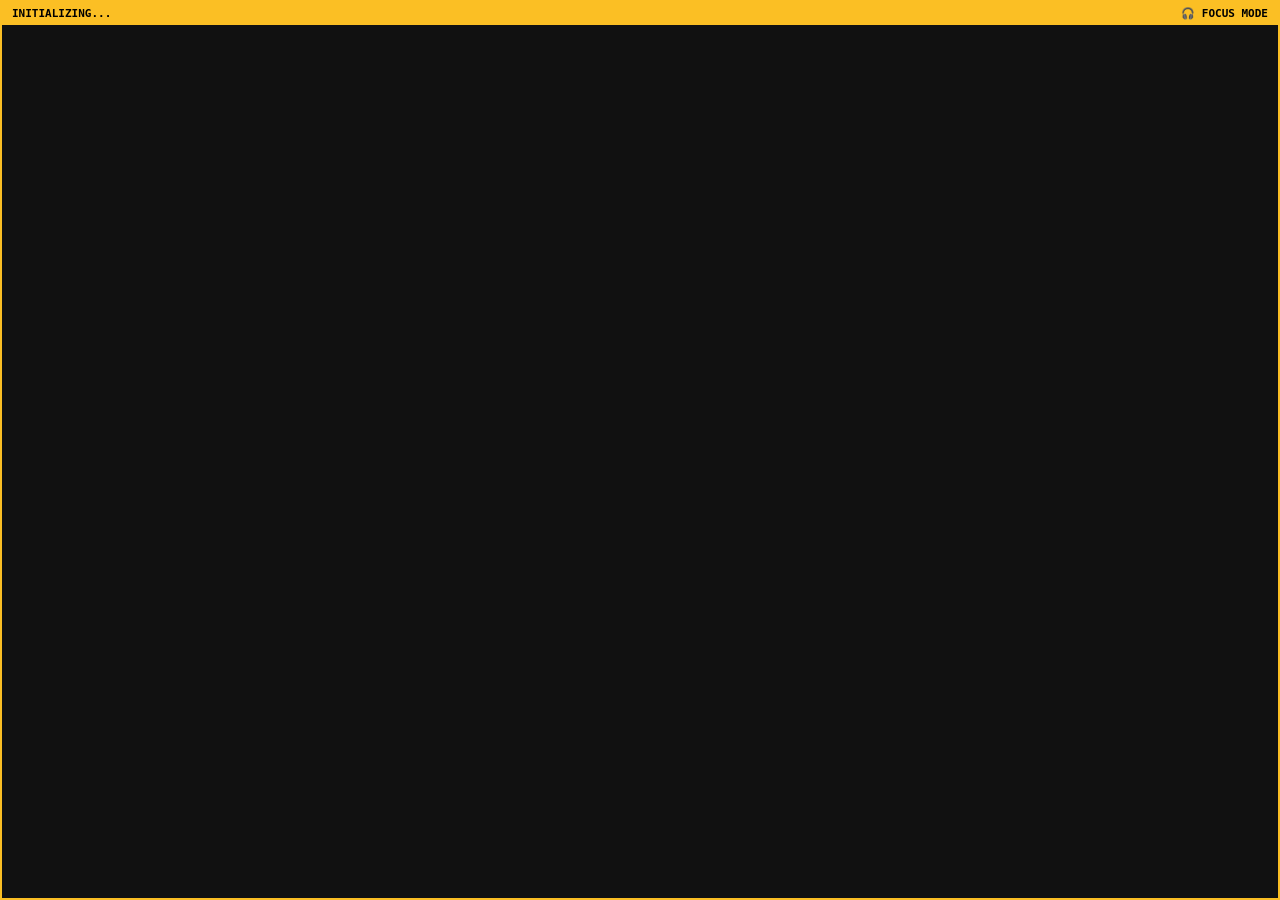
<file: heart-extension/player.html>
<!DOCTYPE html>
<html>
<head>
    <title>ASMR FOCUS PLAYER</title>
    <meta charset="UTF-8">
    <style>
        * { margin: 0; padding: 0; box-sizing: border-box; }
        body {
            background: #000;
            color: #fbbf24;
            font-family: monospace;
            overflow: hidden;
            height: 100vh;
            display: flex;
            flex-direction: column;
            border: 2px solid #fbbf24;
        }
        .header {
            background: #fbbf24;
            color: #000;
            padding: 5px 10px;
            font-weight: bold;
            font-size: 11px;
            display: flex;
            justify-content: space-between;
            align-items: center;
            flex-shrink: 0;
        }
        #player-wrapper {
            flex: 1;
            background: #111;
            min-height: 0;
        }
        iframe {
            width: 100%;
            height: 100%;
            border: none;
            display: block;
        }
    </style>
</head>
<body>
    <div class="header">
        <span id="video-title">INITIALIZING...</span>
        <span>🎧 FOCUS MODE</span>
    </div>
    <div id="player-wrapper">
        <!-- iframe injected here by player.js -->
    </div>
    <script src="player.js"></script>
</body>
</html>
</file>
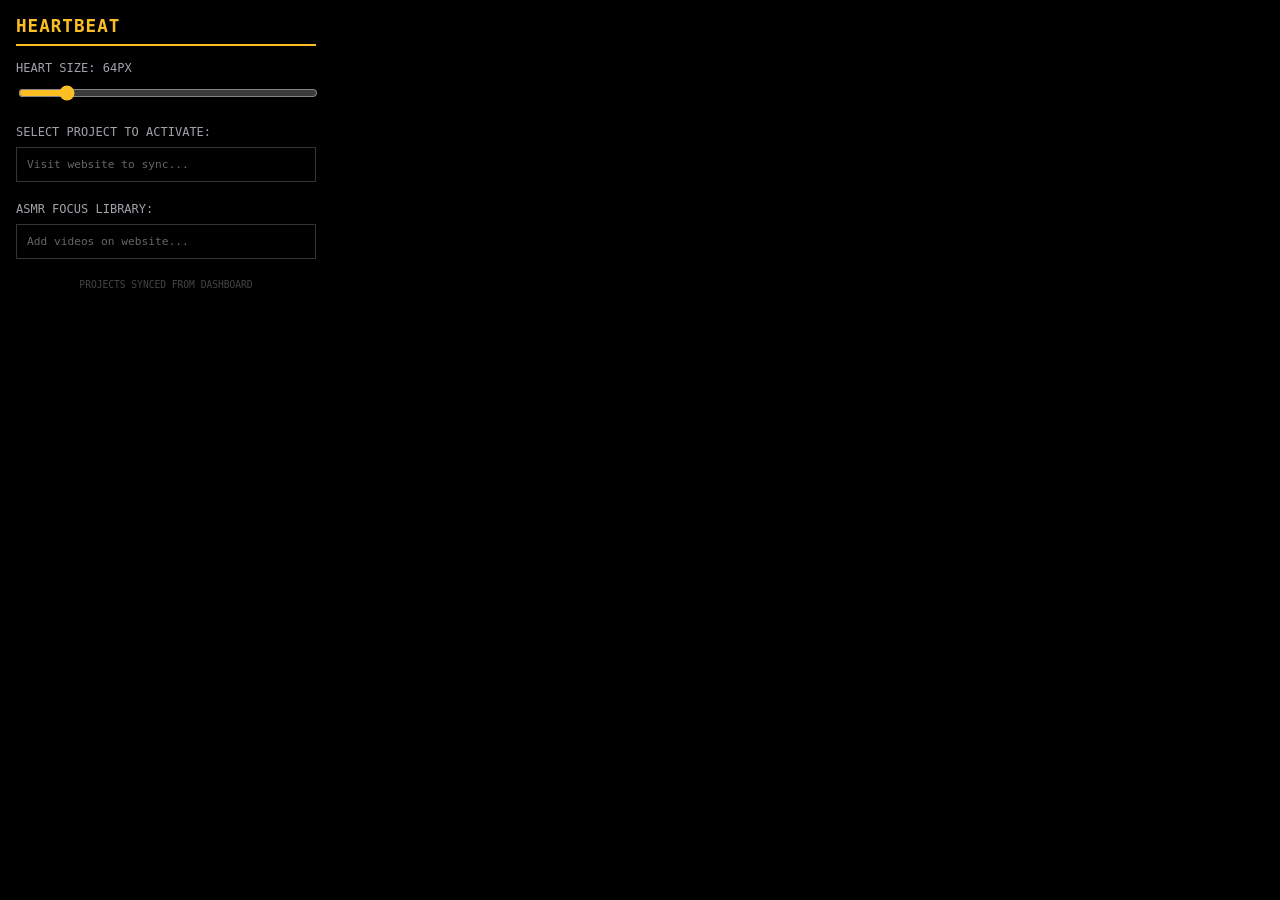
<file: heart-extension/popup.html>
<!DOCTYPE html>
<html>
<head>
    <style>
        body {
            width: 300px;
            padding: 16px;
            font-family: 'Space Mono', monospace;
            background: #000;
            color: #fbbf24;
            margin: 0;
        }
        h2 {
            font-size: 1.1rem;
            text-transform: uppercase;
            border-bottom: 2px solid #fbbf24;
            padding-bottom: 8px;
            margin-top: 0;
            letter-spacing: 1px;
        }
        .control-group {
            margin-bottom: 20px;
        }
        label {
            display: block;
            font-size: 0.75rem;
            margin-bottom: 8px;
            color: #a1a1aa;
        }
        input[type="range"] {
            width: 100%;
            accent-color: #fbbf24;
            background: #222;
        }
        .project-list {
            list-style: none;
            padding: 0;
            margin: 0;
            max-height: 150px;
            overflow-y: auto;
            border: 1px solid #333;
        }
        .project-item {
            padding: 8px;
            border-bottom: 1px solid #222;
            cursor: pointer;
            font-size: 0.8rem;
            transition: background 0.2s;
        }
        .project-item:hover {
            background: rgba(251, 191, 36, 0.1);
        }
        .project-item.active {
            background: var(--primary);
            color: #000;
            font-weight: bold;
        }
        .footer {
            margin-top: 15px;
            font-size: 0.6rem;
            color: #444;
            text-align: center;
        }
    </style>
</head>
<body>
    <h2>Heartbeat</h2>
    
    <div class="control-group">
        <label>HEART SIZE: <span id="sizeValue">64</span>PX</label>
        <input type="range" id="sizeRange" min="32" max="256" value="64">
    </div>

    <div class="control-group">
        <label>SELECT PROJECT TO ACTIVATE:</label>
        <div id="project-list" class="project-list">
            <div style="font-size: 0.7rem; color: #666; padding: 10px;">Visit website to sync...</div>
        </div>
    </div>

    <div class="control-group">
        <label>ASMR FOCUS LIBRARY:</label>
        <div id="asmr-list" class="project-list" style="max-height: 120px;">
            <div style="font-size: 0.7rem; color: #666; padding: 10px;">Add videos on website...</div>
        </div>
    </div>

    <div class="footer">
        PROJECTS SYNCED FROM DASHBOARD
    </div>

    <!-- Firebase SDKs for project fetching -->
    <script src="lib/firebase-app-compat.js"></script>
    <script src="lib/firebase-firestore-compat.js"></script>
    <script src="firebase-config.js"></script>
    <script src="popup.js"></script>
</body>
</html>
</file>
